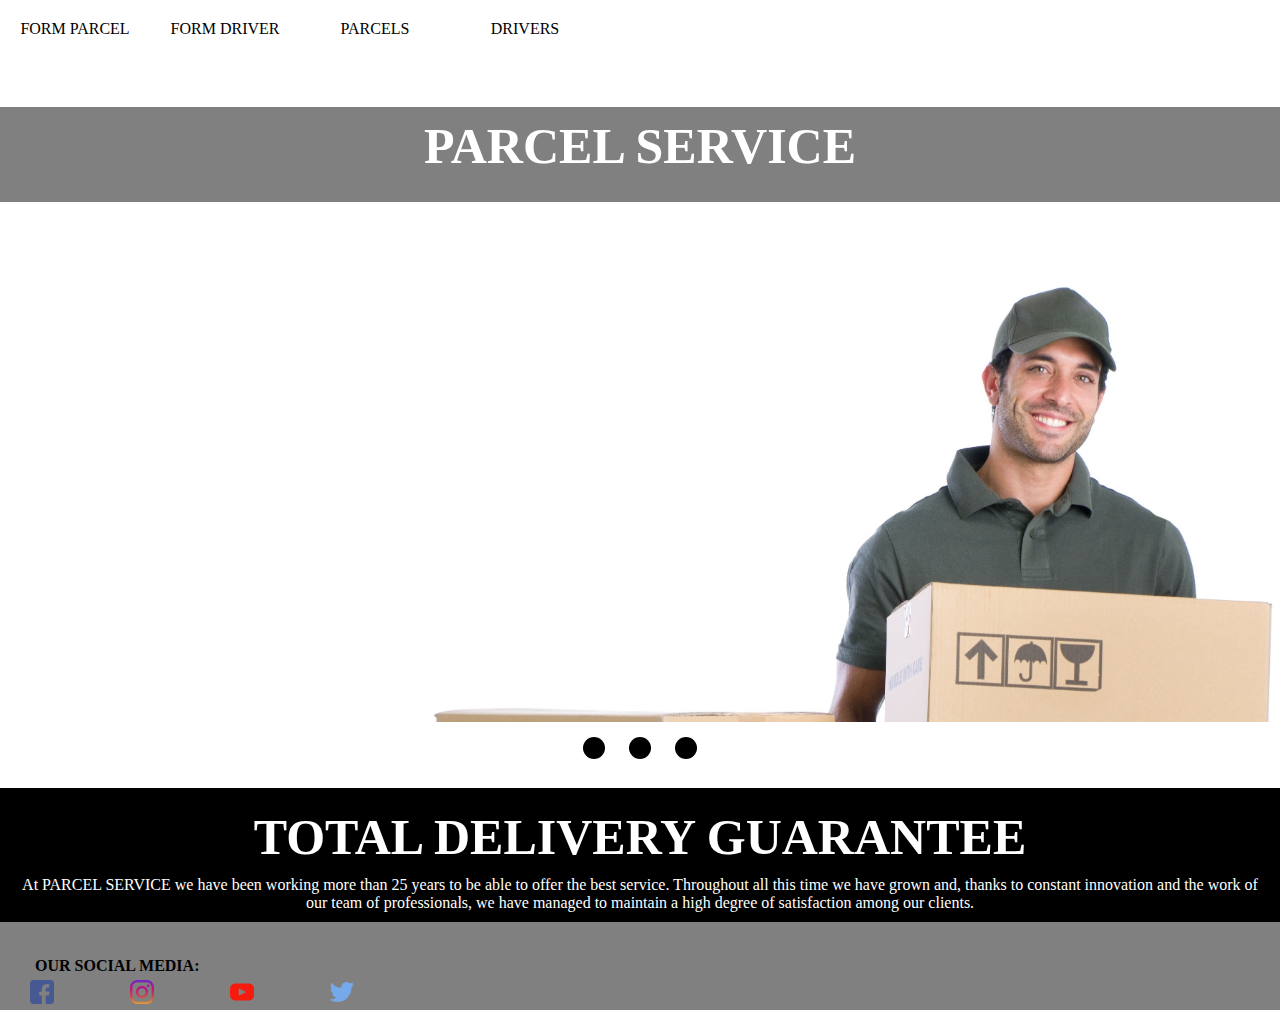
<file: Documents/NetBeansProjects/spgrupo12-develop/src/main/webapp/index.html>
<!DOCTYPE html>
<html>
    <head>
        <title>Start Page</title>
        <meta http-equiv="Content-Type" content="text/html; charset=UTF-8">
        <link href="css/estilosIndex.css" rel="stylesheet" type="text/css"/>

    </head>
    <body>
        <header>
            <div class = "zona">
                <ul>
                    <li class = "item"><a href="myform.jsp" class="pulsador">FORM PARCEL</a></li>
                    <li class = "item"><a href="myformDriver.jsp" class="pulsador">FORM DRIVER</a></li>
                    <li class ="item"><a href="parcel.jsp" class="pulsador">PARCELS</a></li>
                    <li class ="item"><a href="driver.jsp" class="pulsador">DRIVERS</a></li>
                </ul>
            </div>
            <div class = "busqueda">
                <h1>FIND YOUR PARCEL</h1>
                <form method="post" action="search-parcel"> 
                    <input type="text" name="seguimiento" placeholder="ID PARCEL NUMBER"/>
                    <input class="boton" type="submit"  value="GO"/>
                </form>   
            </div>
        </header>       
        <h2>PARCEL SERVICE</h2>
        <div class="container">
            <ul class="slider">
                <li id="slide1">
                    <img src="images/Imagen1.jpg" alt=""/>
                </li>
                <li id="slide2">
                    <img src="images/Imagen2.jpg" alt=""/>
                </li>
                <li id="slide3">
                    <img src="images/Imagen3.jpg" alt=""/>
                </li>
            </ul>
            <ul class="menu">
                <li>
                    <a href="#slide1"></a>
                </li>
                <li>
                    <a href="#slide2"></a>
                </li>
                <li>
                    <a href="#slide3"></a>
                </li>
            </ul>
        </div>
        <div class ="garantia">
            <h3>TOTAL DELIVERY GUARANTEE</h3>
            <p>At PARCEL SERVICE we have been working more than 25 years to be able to offer the best service. Throughout all this time we have grown and, thanks to constant innovation and the work of our team of professionals, we have managed to maintain a high degree of satisfaction among our clients.</p>
        </div>     
        <footer>
            <div class="redes-sociales">
                <h4>OUR SOCIAL MEDIA:</h4>
                <ul>
                    <li class="redes"><a href=""><img src="images/facebook.png" alt=""></a></li>
                    <li class="redes"><a href=""><img src="images/instagram.png" alt=""></a></li>
                    <li class="redes"><a href=""><img src="images/youtube.png" alt=""></a></li>
                    <li class="redes"><a href=""><img src="images/gorjeo.png" alt=""></a></li>
                </ul>
            </div>
        </footer>           
    </body>
</html>
</file>
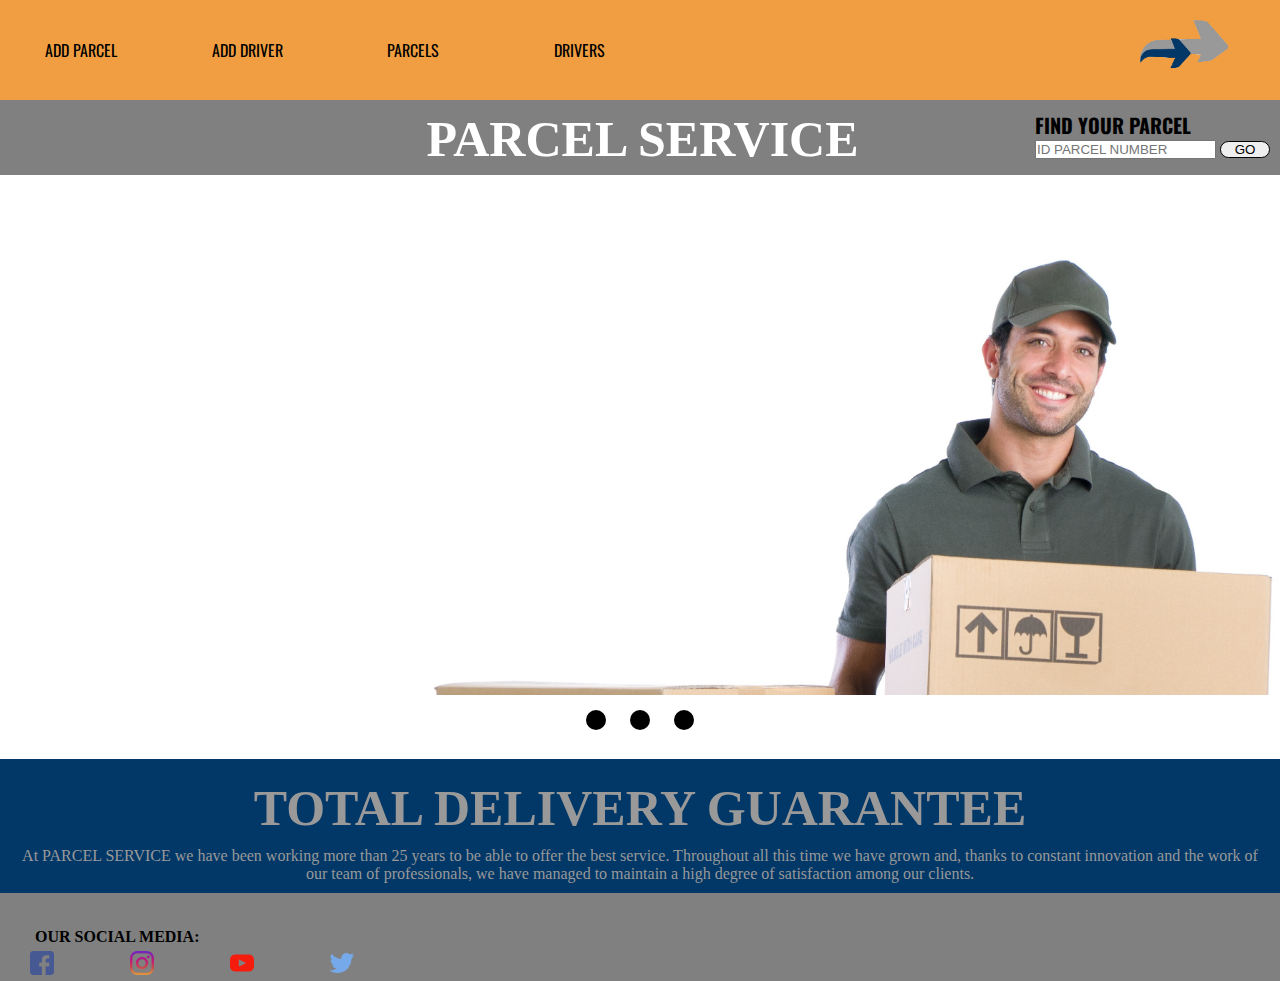
<file: Documents/NetBeansProjects/spgrupo12-Siguiente/src/main/webapp/index.html>
<!DOCTYPE html>
<html>
    <head>
        <title>Start Page</title>
        <meta http-equiv="Content-Type" content="text/html; charset=UTF-8">
        <link href="css/estilosIndex.css" rel="stylesheet" type="text/css"/>
        <link rel="preconnect" href="https://fonts.gstatic.com">
        <link href="https://fonts.googleapis.com/css2?family=Oswald&display=swap" rel="stylesheet">
    </head>
    <body>
        <header>
            <nav>
                <div class = "zona">
                    <ul>
                        <li class = "item"><a href="myform.jsp" class="pulsador">ADD PARCEL</a></li>
                        <li class = "item"><a href="myformDriver.jsp" class="pulsador">ADD DRIVER</a></li>
                        <li class ="item"><a href="parcel.jsp" class="pulsador">PARCELS</a></li>
                        <li class ="item"><a href="driver.jsp" class="pulsador">DRIVERS</a></li>
                    </ul>
                    <img class="camion" src="images/Logo cooporativo.png" alt=""/>
                </div>
            </nav>
            <div class = "busqueda">
                <h1>FIND YOUR PARCEL</h1>
                <form method="post" action="search-parcel"> 
                    <input type="text" name="seguimiento" placeholder="ID PARCEL NUMBER"/>
                    <input class="boton" type="submit"  value="GO"/>
                </form>   
            </div>
        </header>
        <div class = "titulo">
            <h2>PARCEL SERVICE</h2>
        </div>       
        <div class="container">
            <ul class="slider">
                <li id="slide1">
                    <img src="images/Imagen1.jpg" alt=""/>
                </li>
                <li id="slide2">
                    <img src="images/Imagen2.jpg" alt=""/>
                </li>
                <li id="slide3">
                    <img src="images/Imagen3.jpg" alt=""/>
                </li>
            </ul>
            <ul class="menu">
                <li>
                    <a href="#slide1"></a>
                </li>
                <li>
                    <a href="#slide2"></a>
                </li>
                <li>
                    <a href="#slide3"></a>
                </li>
            </ul>
        </div>
        <div class ="garantia">
            <h3>TOTAL DELIVERY GUARANTEE</h3>
            <p>At PARCEL SERVICE we have been working more than 25 years to be able to offer the best service. Throughout all this time we have grown and, thanks to constant innovation and the work of our team of professionals, we have managed to maintain a high degree of satisfaction among our clients.</p>
        </div>     
        <footer>
            <div class="redes-sociales">
                <h4>OUR SOCIAL MEDIA:</h4>
                <ul>
                    <li class="redes"><a href=""><img src="images/facebook.png" alt=""></a></li>
                    <li class="redes"><a href=""><img src="images/instagram.png" alt=""></a></li>
                    <li class="redes"><a href=""><img src="images/youtube.png" alt=""></a></li>
                    <li class="redes"><a href=""><img src="images/gorjeo.png" alt=""></a></li>
                </ul>
            </div>
        </footer>           
    </body>
</html>
</file>
<file: Documents/NetBeansProjects/spgrupo12-develop/src/main/webapp/css/estilosIndex.css>
*{
    margin: 0px;
    padding: 0px;
}
h1{
    font-size: 20px;
}
.zona{
    margin-top: 20px;
    display:flex;
    align-items: center;
}
.zona li{
    display: block;
}
.zona a{
    color: black;
    text-decoration: none;
}
.zona a.hover{
    text-decoration: underline;
    background-color: white;
}
.zona:hover{
    color: white;
    transition: 0.5s all;
}
.zona li.item{
    font-family:'Times New Roman', Times, serif;
    width: 150px;
    height: 25px;
    text-align: center;
    list-style: none;
    float:left;
}
h2{
    margin-top: 10px;
    margin-bottom: 10px;
    height: 75px;
    padding: 10px;
    text-align: center;
    font-size: 50px;
    color: white;
    background-color: grey;
}
.busqueda{
    margin: 10px;
    width: 300px;
    position: relative;
    margin-left: 1550px;
}
.boton{
    display: inline-block;
    width:50px;
    text-decoration: none;
    border: 1px solid black;
    border-radius:100px;
}
.container{
    padding: 10px;
}
ul.slider{
    width: 1010px;
    height:500px;
    position: relative;
    left: 25%;
    list-style: none;
}
ul.slider li{
    position: absolute;
    left: 0;
    top: 0;
    opacity: 0;
    width: inherit;
    height: inherit;
    transition: opacity .5s;
}
ul.slider li img{
    width: 100%;
    height:500px;
    object-fit: cover;
}
ul.slider li:first-child{
    opacity: 1;
}
.menu{
    text-align: center;
    margin: 5px;
}
.menu li{
    display: inline-block;
    text-align: center;
}
ul.slider li:target{
    opacity: 1;
}
.menu li a{
    margin: 10px;
    display: inline-block;
    text-decoration: none;
    background-color:black;
    padding: 10px;
    width: 2px;
    height: 2px;
    font-size: 20px;
    border-radius: 100%;
}
.garantia{
    padding: 10px;
    background-color: black;
    color: white;
}
h3{
    padding: 10px;
    text-align: center;
    font-size: 50px;
}
.garantia p{
    text-align: center;
}
.opciones{
    margin: 10px;
}
.redes-sociales{
    background-color: grey;
    padding:30px;
}
h4{
    margin: 5px;
}
.redes-sociales li.redes{
    width: 100px;
    list-style: none;
    float: left; 
    
}
</file>
<file: Documents/NetBeansProjects/spgrupo12-Siguiente/src/main/webapp/css/estilosIndex.css>
*{
    margin: 0px;
    padding: 0px;
    box-sizing: border-box;
}
h1{
    font-size: 20px;
    font-family: 'Oswald', sans-serif;
}
.zona{
    max-width: 100%;
    background:#f09e41;
    padding: 0;
    display: flex;
    justify-content: space-between;
    align-items: center;
    height: 100px;
}
.zona li{
    display: block;
}
.zona a{
    color: black;
    text-decoration: none;
}
.zona a.hover{
    text-decoration: underline;
    background-color: white;
}
.zona:hover{
    color: white;
    transition: 0.5s all;
}
.item{
    font-family: 'Oswald', sans-serif;
    width: 150px;
    height: 25px;
    text-align: center;
    list-style: none;
    float:left;
    display: block;
    text-decoration: none;
    margin-left: 6px;
    margin-right: 10px;
}
.camion{
    padding-top: 25px;
    margin: 20px;
    width: 150px;
    align-items: center;
}
.titulo{
    color: white;
    background-color: grey;
}
h2{
    margin-left:250px ;
    margin-bottom: 10px;
    height: 75px;
    padding: 10px;
    text-align: center;
    font-size: 50px;  
}
.busqueda{
    margin: 10px;
    width: auto;
    position: relative;
    float: right;
}
.boton{
    display: inline-block;
    width:50px;
    text-decoration: none;
    border: 1px solid black;
    border-radius:50px;
}
.container{
    padding: 10px;
}
ul.slider{
    width: 1010px;
    height:500px;
    position: relative;
    left: 25%;
    list-style: none;
}
ul.slider li{
    position: absolute;
    left: 0;
    top: 0;
    opacity: 0;
    width: inherit;
    height: inherit;
    transition: opacity .5s;
}
ul.slider li img{
    width: 100%;
    height:500px;
    object-fit: cover;
    align-items: center;
    display: block;
}
ul.slider li:first-child{
    opacity: 1;
}
.menu{
    text-align: center;
    margin: 5px;
}
.menu li{
    display: inline-block;
    text-align: center;
}
ul.slider li:target{
    opacity: 1;
}
.menu li a{
    margin: 10px;
    display: inline-block;
    text-decoration: none;
    background-color:black;
    padding: 10px;
    width: 2px;
    height: 2px;
    font-size: 20px;
    border-radius: 100%;
}
.garantia{
    padding: 10px;
    background-color: rgb(2,56,103);
    color: rgb(153,153,153);
}
h3{
    padding: 10px;
    text-align: center;
    font-size: 50px;
}
.garantia p{
    text-align: center;
}
.opciones{
    margin: 10px;
}
.redes-sociales{
    background-color: grey;
    padding:30px;
}
h4{
    margin: 5px;
}
.redes-sociales li.redes{
    width: 100px;
    list-style: none;
    float: left; 
    
}
</file>
